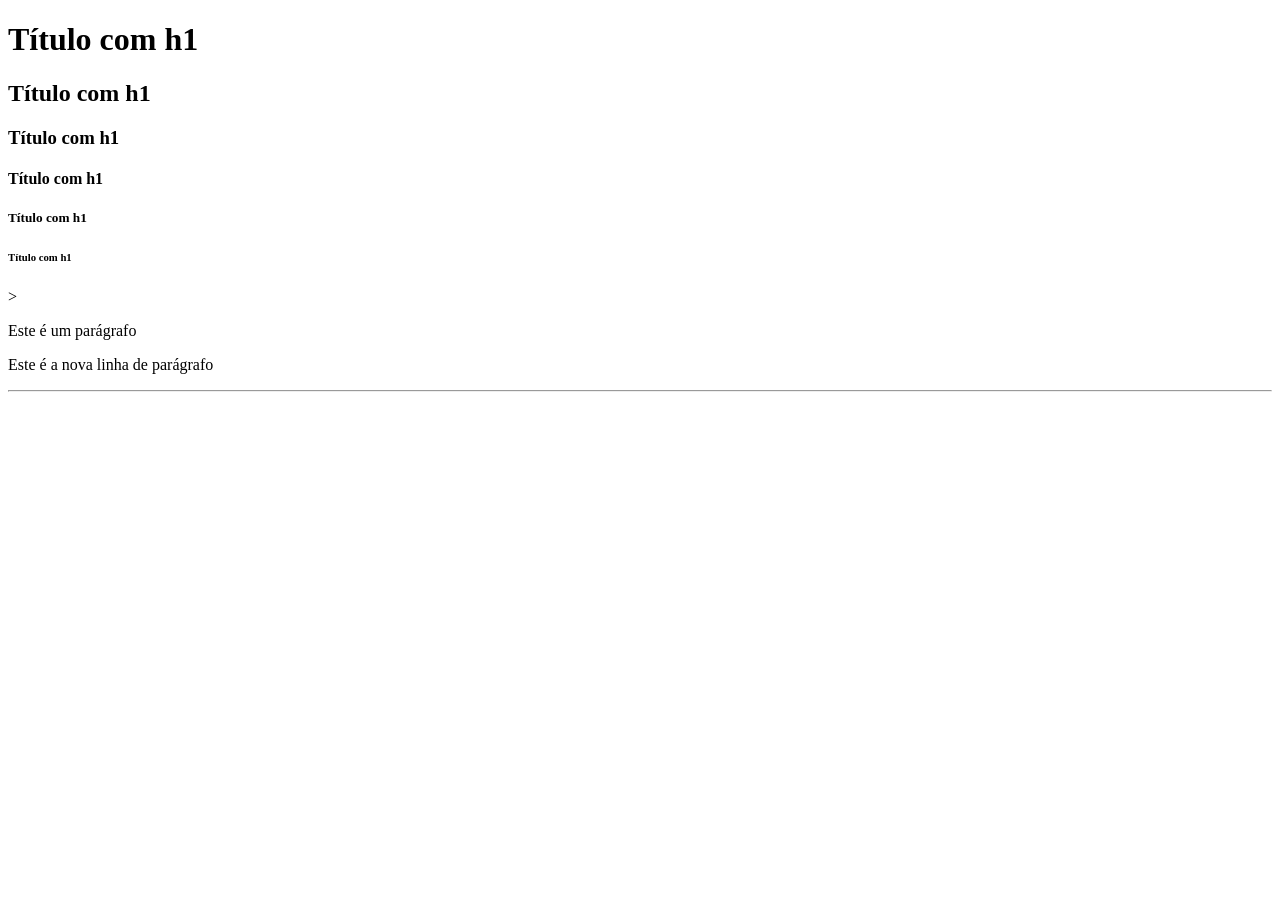
<file: index.html>
<!DOCTYPE html>
<html lang="pt-BR">
<head>
    <meta charset="UTF-8">
    <meta name="viewport" content="width=device-width, initial-scale=1.0">
    <title>Codificação Front[-End</title>
</head>
<body>
   <h1>Título com h1</h1>   
   <h2>Título com h1</h2>   
   <h3>Título com h1</h3>   
   <h4>Título com h1</h4>   
   <h5>Título com h1</h5>   
   <h6>Título com h1</h6> >
   <p>Este é um parágrafo</p>  
   <!-- Este é um comentário -->
    Este é a nova linha de parágrafo</p>
    <hr>
</body>
</html>
</file>
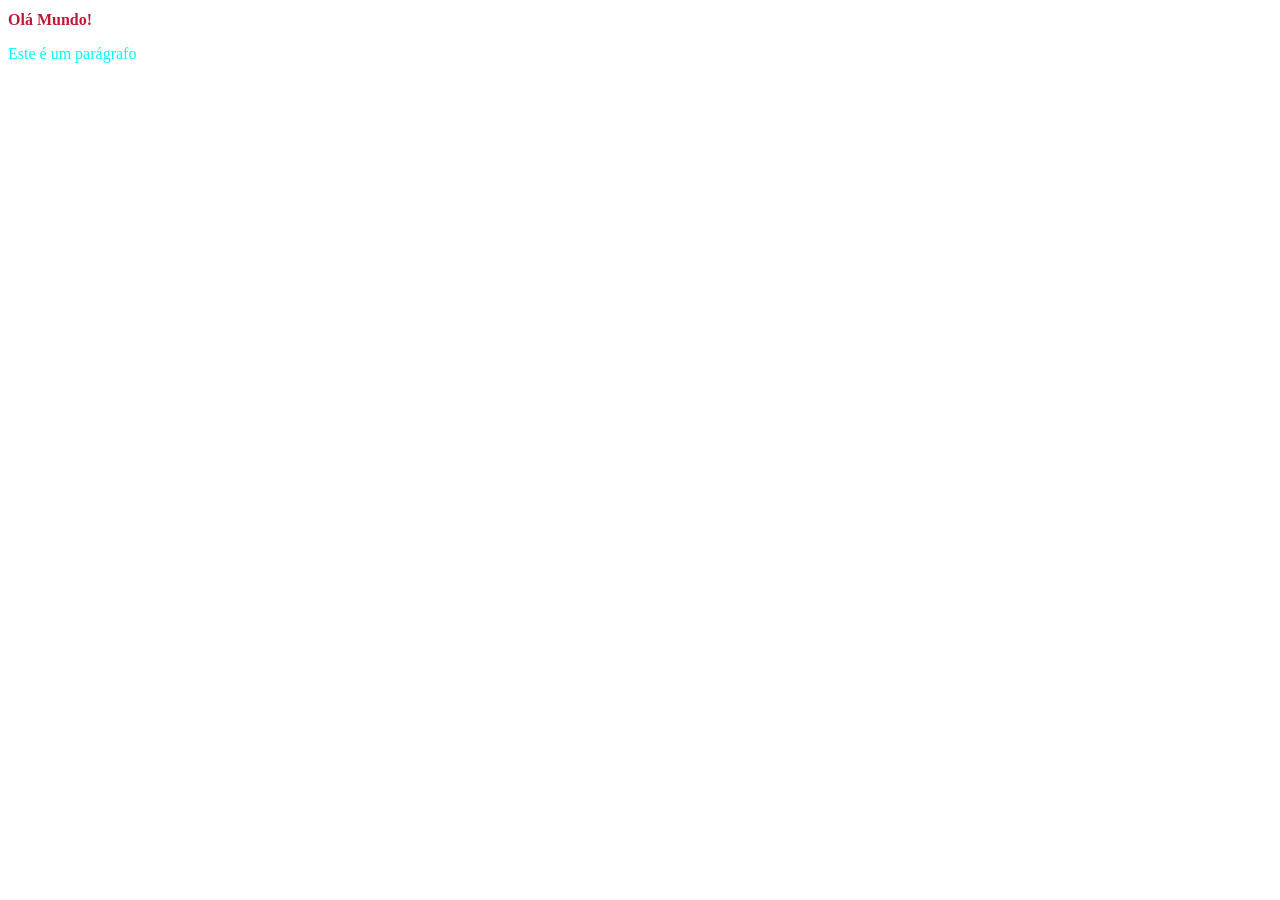
<file: modulo_css/index.html>
<!DOCTYPE html>
<html lang="pt-BR">
<head>
    <meta charset="UTF-8">
    <meta name="viewport" content="width=device-width, initial-scale=1.0">
    <title>Document</title>

    <link rel="stylesheet" href="css/estilo.css">

    <style>
        p{
            color:aqua

        }
    </style>
</head>
<body>
    <h1>Olá Mundo!</h1>
    <p>Este é um parágrafo</p>
    
</body>
</html>
</file>
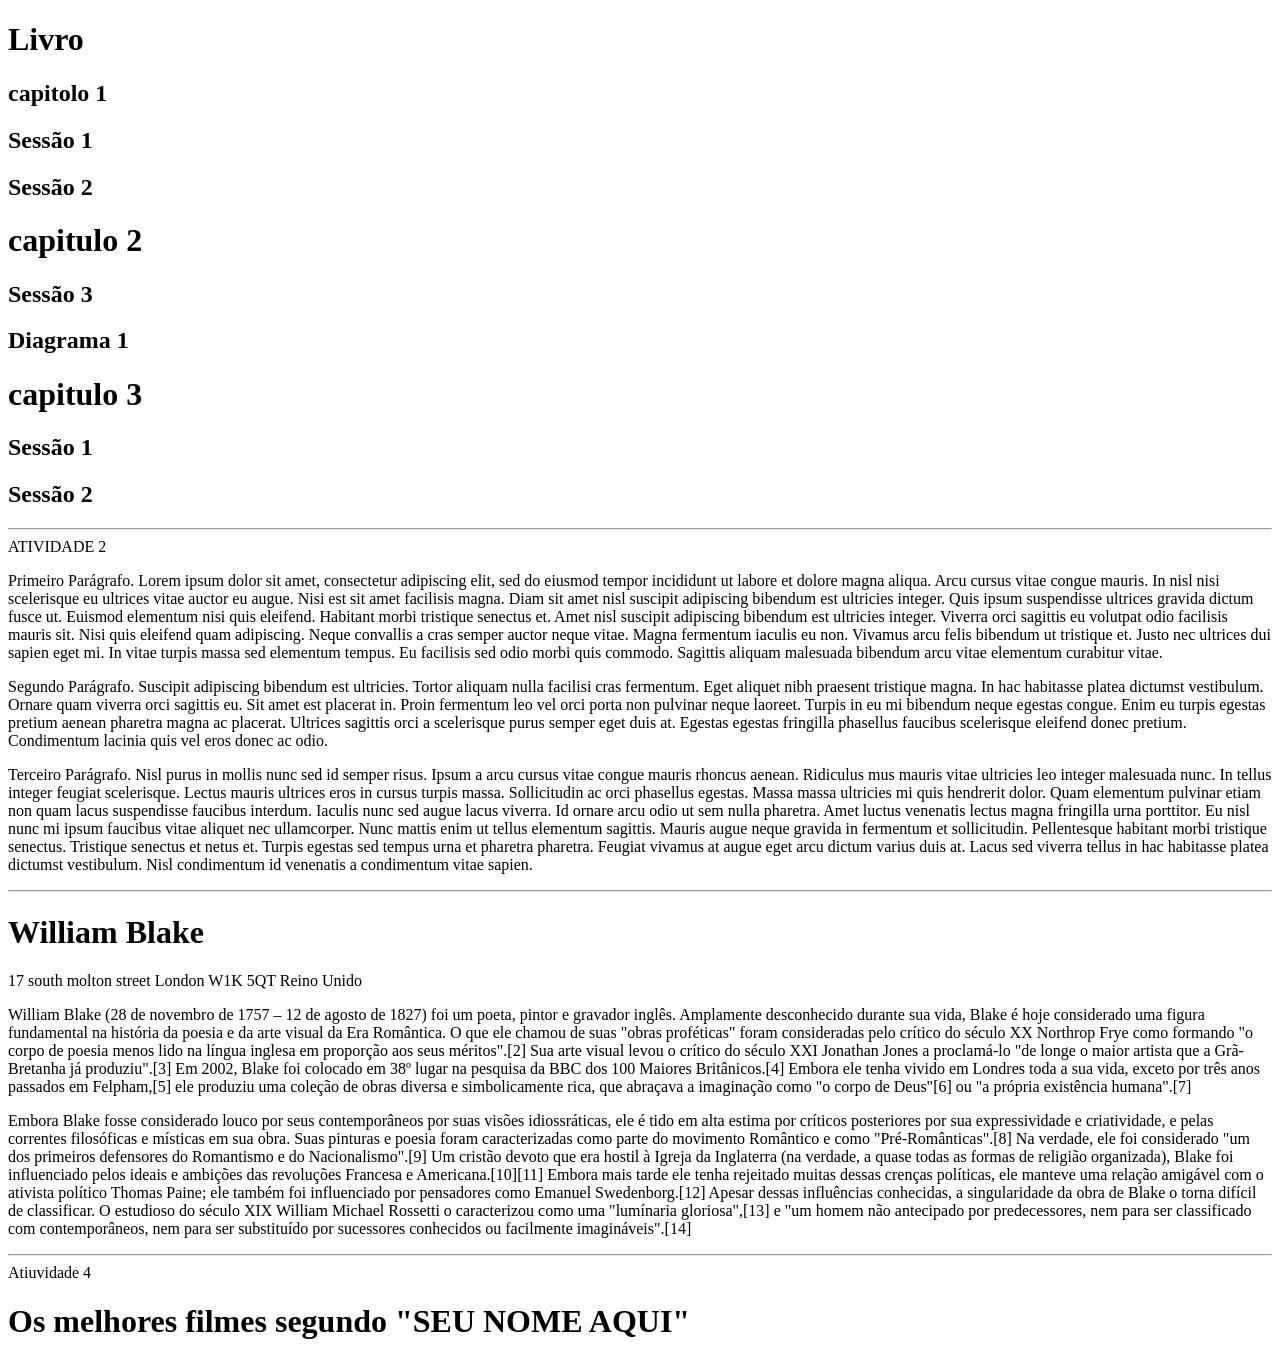
<file: atividade.html>
<!DOCTYPE html>
<html lang="pt BR">
<head>
    <meta charset="UTF-8">
    <meta name="viewport" content="width=device-width, initial-scale=1.0">
    <title>Codificação front</title>
</head>

<body>
   <h1>Livro</h1>   
   <h2>capitolo 1</h2>   
   <h2>Sessão 1</h2>   
   <h2>Sessão 2</h2>   
   <h1>capitulo 2</h1>   
   <h2>Sessão 3</h2> 
   <h2>Diagrama 1</h2> 
   <h1>capitulo 3</h1>
   <h2>Sessão 1</h2>
   <h2>Sessão 2</h2>

   <!-- Este é um comentário -->
    <hr>

</body>
</html>



ATIVIDADE 2

<!DOCTYPE html>
<html lang="pt">
<head>
    <meta charset="UTF-8">
    <meta name="viewport" content="width=device-width, initial-scale=1.0">
    <title>Document</title>
</head>
<body>
    <p>Primeiro Parágrafo. Lorem ipsum dolor sit amet, consectetur adipiscing elit, sed do eiusmod tempor incididunt ut labore et dolore magna
aliqua. Arcu cursus vitae congue mauris. In nisl nisi scelerisque eu ultrices vitae auctor eu augue. Nisi est sit amet
facilisis magna. Diam sit amet nisl suscipit adipiscing bibendum est ultricies integer. Quis ipsum suspendisse ultrices
gravida dictum fusce ut. Euismod elementum nisi quis eleifend. Habitant morbi tristique senectus et. Amet nisl suscipit
adipiscing bibendum est ultricies integer. Viverra orci sagittis eu volutpat odio facilisis mauris sit. Nisi quis
eleifend quam adipiscing. Neque convallis a cras semper auctor neque vitae. Magna fermentum iaculis eu non. Vivamus arcu
felis bibendum ut tristique et. Justo nec ultrices dui sapien eget mi. In vitae turpis massa sed elementum tempus. Eu
facilisis sed odio morbi quis commodo. Sagittis aliquam malesuada bibendum arcu vitae elementum curabitur vitae.
    </p>
    <p>Segundo Parágrafo. Suscipit adipiscing bibendum est ultricies. Tortor aliquam nulla facilisi cras fermentum. Eget aliquet nibh praesent
tristique magna. In hac habitasse platea dictumst vestibulum. Ornare quam viverra orci sagittis eu. Sit amet est
placerat in. Proin fermentum leo vel orci porta non pulvinar neque laoreet. Turpis in eu mi bibendum neque egestas
congue. Enim eu turpis egestas pretium aenean pharetra magna ac placerat. Ultrices sagittis orci a scelerisque purus
semper eget duis at. Egestas egestas fringilla phasellus faucibus scelerisque eleifend donec pretium. Condimentum
lacinia quis vel eros donec ac odio.</p>
<p>Terceiro Parágrafo. Nisl purus in mollis nunc sed id semper risus. Ipsum a arcu cursus vitae congue mauris rhoncus aenean. Ridiculus mus
mauris vitae ultricies leo integer malesuada nunc. In tellus integer feugiat scelerisque. Lectus mauris ultrices eros in
cursus turpis massa. Sollicitudin ac orci phasellus egestas. Massa massa ultricies mi quis hendrerit dolor. Quam
elementum pulvinar etiam non quam lacus suspendisse faucibus interdum. Iaculis nunc sed augue lacus viverra. Id ornare
arcu odio ut sem nulla pharetra. Amet luctus venenatis lectus magna fringilla urna porttitor. Eu nisl nunc mi ipsum
faucibus vitae aliquet nec ullamcorper. Nunc mattis enim ut tellus elementum sagittis. Mauris augue neque gravida in
fermentum et sollicitudin. Pellentesque habitant morbi tristique senectus. Tristique senectus et netus et. Turpis
egestas sed tempus urna et pharetra pharetra. Feugiat vivamus at augue eget arcu dictum varius duis at. Lacus sed
viverra tellus in hac habitasse platea dictumst vestibulum. Nisl condimentum id venenatis a condimentum vitae sapien.</p>


<hr>
   <html>
    <h1>William Blake</h1>
    <p>17 south molton street
London
W1K 5QT
Reino Unido</p>
<p>William Blake (28 de novembro de 1757 – 12 de agosto de 1827) foi um poeta, pintor e gravador inglês. Amplamente desconhecido durante sua vida, Blake é hoje considerado uma figura fundamental na história da poesia e da arte visual da Era Romântica. O que ele chamou de suas "obras proféticas" foram consideradas pelo crítico do século XX Northrop Frye como formando "o corpo de poesia menos lido na língua inglesa em proporção aos seus méritos".[2] Sua arte visual levou o crítico do século XXI Jonathan Jones a proclamá-lo "de longe o maior artista que a Grã-Bretanha já produziu".[3] Em 2002, Blake foi colocado em 38º lugar na pesquisa da BBC dos 100 Maiores Britânicos.[4] Embora ele tenha vivido em Londres toda a sua vida, exceto por três anos passados em Felpham,[5] ele produziu uma coleção de obras diversa e simbolicamente rica, que abraçava a imaginação como "o corpo de Deus"[6] ou "a própria existência humana".[7]
</p>
<p>
Embora Blake fosse considerado louco por seus contemporâneos por suas visões idiossráticas, ele é tido em alta estima por críticos posteriores por sua expressividade e criatividade, e pelas correntes filosóficas e místicas em sua obra. Suas pinturas e poesia foram caracterizadas como parte do movimento Romântico e como "Pré-Românticas".[8] Na verdade, ele foi considerado "um dos primeiros defensores do Romantismo e do Nacionalismo".[9] Um cristão devoto que era hostil à Igreja da Inglaterra (na verdade, a quase todas as formas de religião organizada), Blake foi influenciado pelos ideais e ambições das revoluções Francesa e Americana.[10][11] Embora mais tarde ele tenha rejeitado muitas dessas crenças políticas, ele manteve uma relação amigável com o ativista político Thomas Paine; ele também foi influenciado por pensadores como Emanuel Swedenborg.[12] Apesar dessas influências conhecidas, a singularidade da obra de Blake o torna difícil de classificar. O estudioso do século XIX William Michael Rossetti o caracterizou como uma "lumínaria gloriosa",[13] e "um homem não antecipado por predecessores, nem para ser classificado com contemporâneos, nem para ser substituído por sucessores conhecidos ou facilmente imagináveis".[14]</p>
 
<hr>
Atiuvidade 4
<h1>Os melhores filmes segundo "SEU NOME AQUI"</h1>


</html>
</body>
</file>
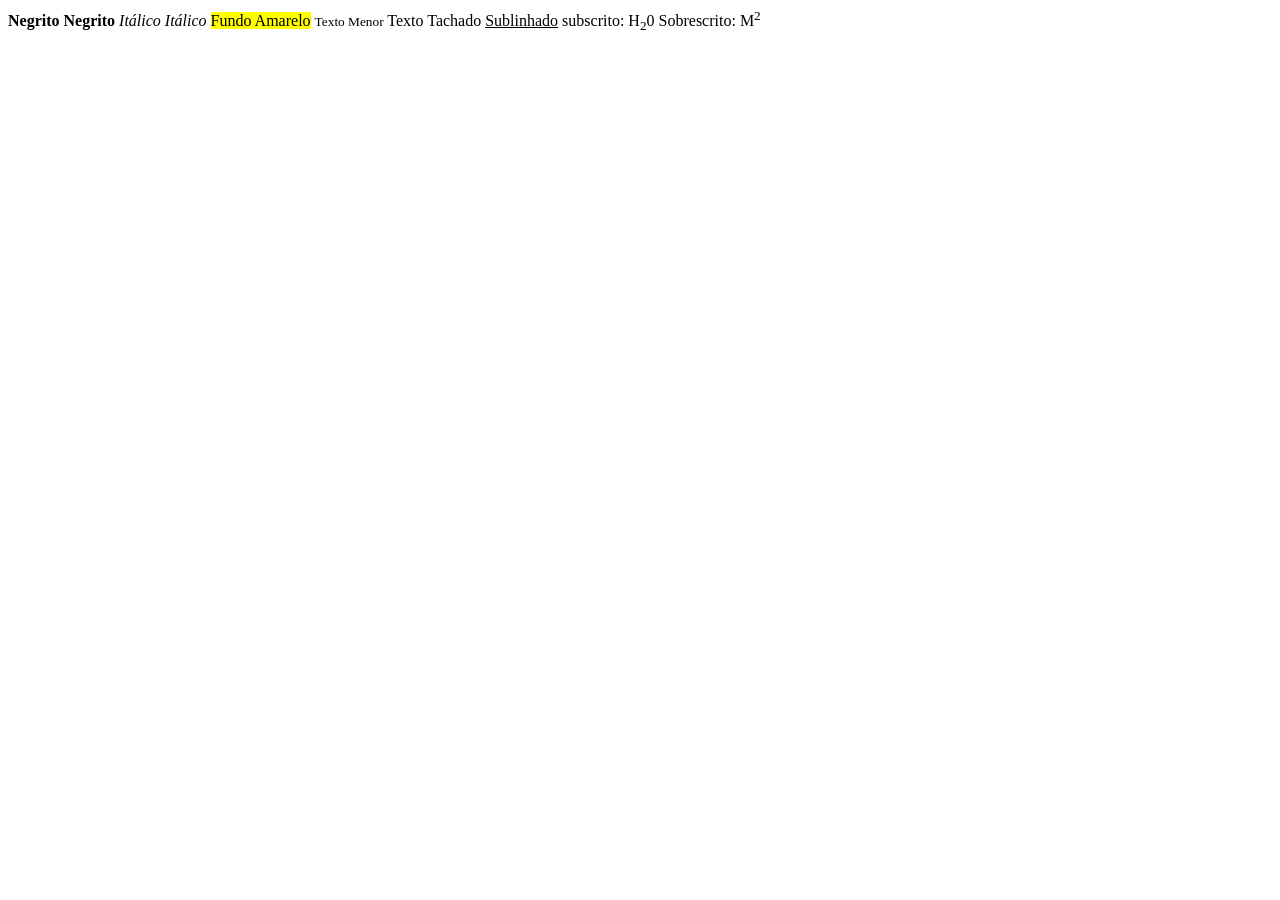
<file: index.3.html>
<!DOCTYPE html>
<html lang="pt-BR">
<head>
    <meta charset="UTF-8">
    <meta name="viewport" content="width=device-width, initial-scale=1.0">
    <title>Formação de Texto</title>
</head>
<body>
    <strong>Negrito</strong>
    <b>Negrito</b>
    <em>Itálico</em>
    <i>Itálico</i>
    <mark>Fundo Amarelo</mark>
    <small>Texto Menor</small>
    <del]>Texto Tachado</del>
    <ins>Sublinhado</ins>
    subscrito: H<sub>2</sub>0
    Sobrescrito: M<sup>2</sup>
    
    
</body>
</html>
</file>
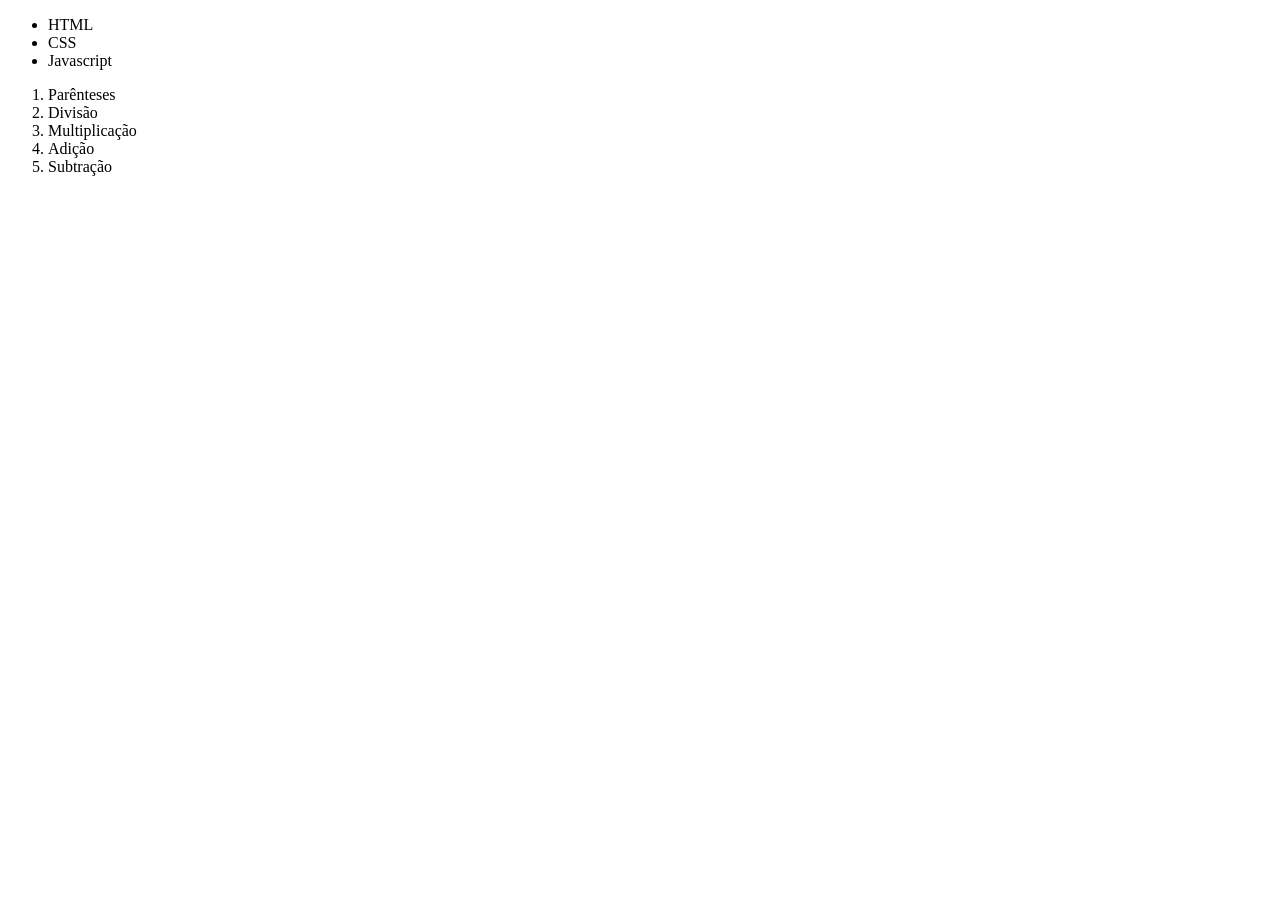
<file: index.4.html>
<!DOCTYPE html>
<html lang="pt-BR">
<head>
    <meta charset="UTF-8">
    <meta name="viewport" content="width=device-width, initial-scale=1.0">
    <title>Listas</title>
</head>
<body>
    <!--Listas Não Numerados / Não Ordenadas-->
    <ul>
        <li>HTML</li>
        <li>CSS</li>
        <li>Javascript</li>
    </ul>
    <!--Lidstas Numeradas / Ordenadas-->
    <ol>
        <li>Parênteses</li>
        <li>Divisão</li>
        <li>Multiplicação</li>
        <li>Adição</li>
        <li>Subtração</li>
    </ol>
<!-- <ol type"""></ol> Definir o tipo de marcador A, a, i, I, -->
 <!-- <ol start="2"></ol Definir o número inicial da lsita -->
    <!-- <ol reversed></ol> Contagem descrescente-->
    
</body>
</html>
</file>
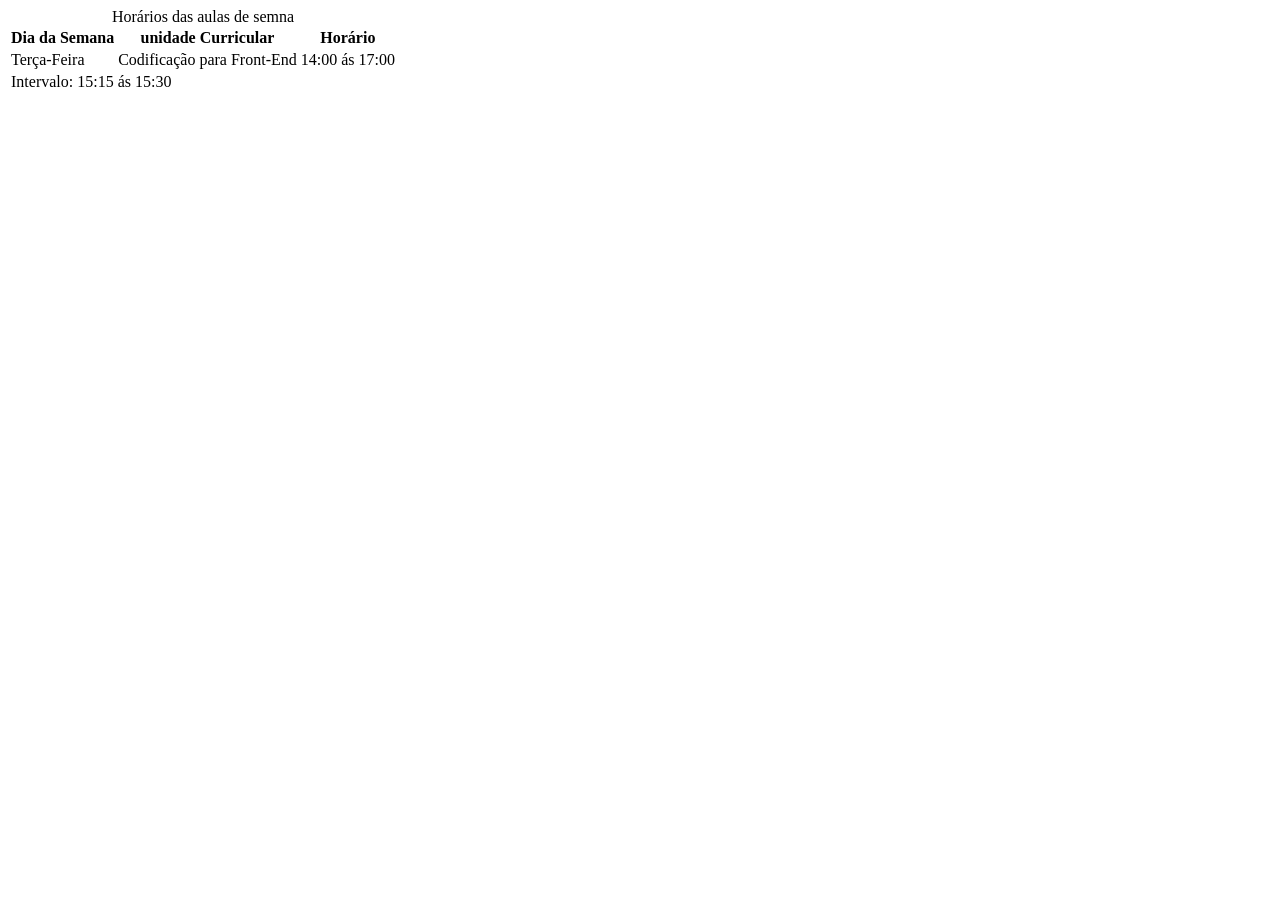
<file: index.5.html>
<!DOCTYPE html>
<html lang="pt-BR">
<head>
    <meta charset="UTF-8">
    <meta name="viewport" content="width=device-width, initial-scale=1.0">
    <title>Tabelas</title>
</head>
<body>
    <table>
        <caption>Horários das aulas de semna</caption>
        <thead>
            <tr>
                <th scope="col">Dia da Semana</th>
                <th scope="col">unidade Curricular</th>
                <th scope="col">Horário</th>
            </tr>
        </thead>
        <tbody>
            <tr>
                <td>Terça-Feira</td>
                <td>Codificação para Front-End</td>
                <td>14:00 ás 17:00</td>
            </tr>
        </tbody>
        <tfoot> <!--Rodapé da Tabela</tfoot>-->
        <tr>
            <td colspan="3"> Intervalo: 15:15 ás 15:30</td>
        </tr>
        
    </table>
    
</body>
</html>
</file>
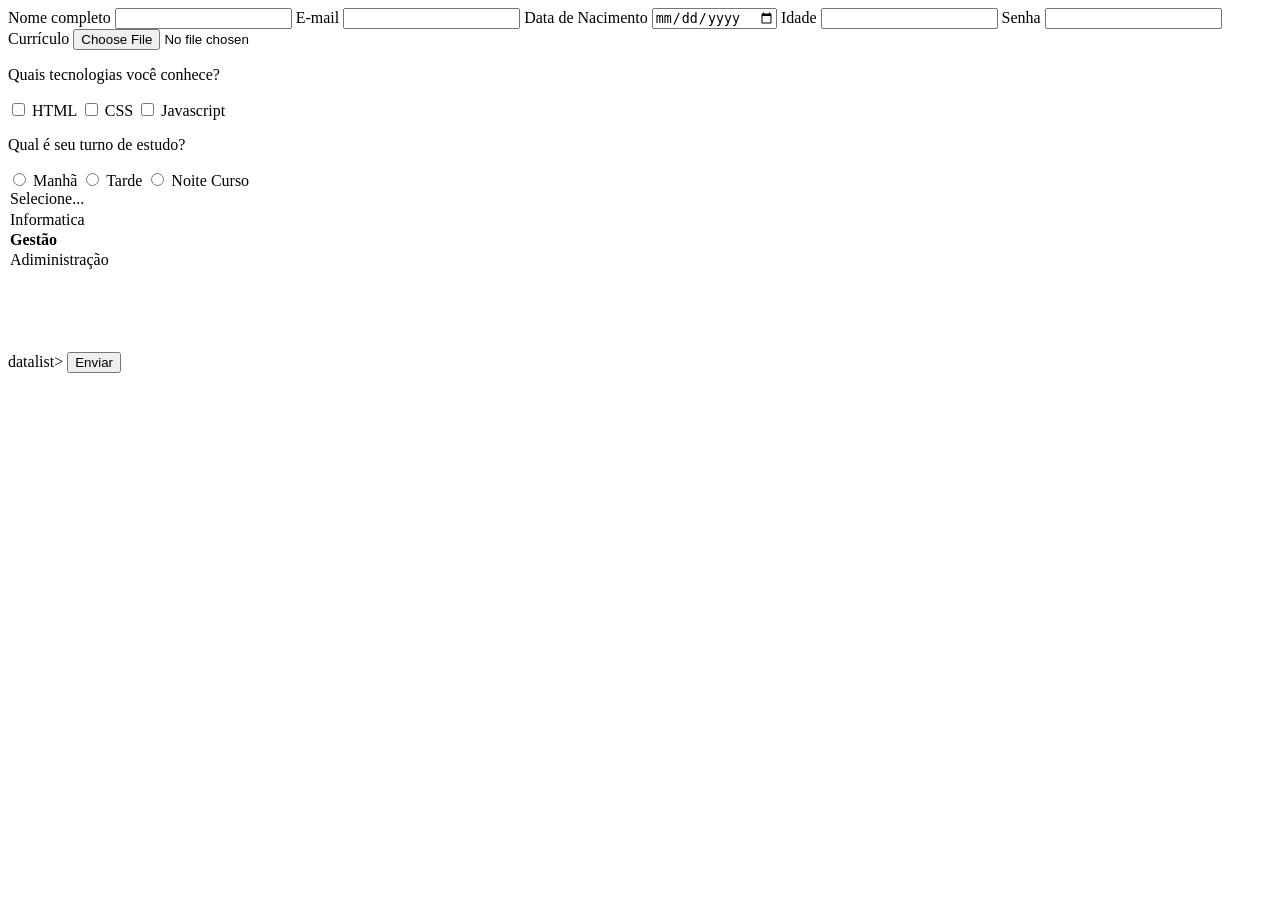
<file: index.6.html>
<!DOCTYPE html>
<html lang="pt-BR">
<head>
    <meta charset="UTF-8">
    <meta name="viewport" content="width=device-width, initial-scale=1.0">
    <title>Formulários</title>
</head>
<body>
    <form action+"index5.html" method="post">
        <label for="nomeCompleto">Nome completo</label>
        <input type="text" id="nomeCompleto" name="nomeCpleto">

        <label>
            E-mail
            <input type="email" name="emailDoUsuario">
        </label>
        <label for="dataNacimento">Data de Nacimento</label>
        <input type="date" id="dataNacimento" name="dataNacimento">
        <label for="idade">Idade</label>
        <input type="number" id="idade" name="idade">
        <label for="senha">Senha</label>
        <input type="passsword" id="senha" name="senha">
        <label for="curriculo">Currículo</label>
        <input type="file" id="curriculo" name="curriculo"
        accept=".pdf">
        <label for="range" min="0" max="10" step="2"
        id="range" name="range">
        <br>
        <!--Checkbox-->
        <p>Quais tecnologias você conhece?</p>
        <label><input type="checkbox" name="tecnologia" value="html">
        HTML 
    </label>
    </lable>
    <input type="checkbox" name="tecnologia" value-="css">
    CSS
    </label>
    </lable>
    <input type="checkbox" name="tecnologia" value-="js">
    Javascript
    </label>
    <p>Qual é seu turno de estudo?</p>
    <label>
        <input type="radio" name="turno" value="manha">
        Manhã
    </label>
        <input type="radio" name="turno" value="manha">
        Tarde
    </label>
        <input type="radio" name="turno" value="manha">
        Noite
    </label>
    
<label for="curso">Curso</label>
<selectid="curso" name="curso">
    <option value="">Selecione...</option>
    <option value="informatica">Informatica</optio>
        <optgroup label="Gestão">
            <option value="adm">Adiministração</option>
            <option value="contabeis"Ciências Contabeis></option>
        </optgroup>
        </select>
        <label for="cidade"></label>
        <label list="cidades" id="cidade" name="cidade">
        <detalist id="cidades">
            <option value="chapecó">
            <option value="Joinville">
            <option value="Florianópolis">
                </option>datalist>
            
        

        <button type="sbmit">Enviar</button>
        </form>
    
</body>
</html>
</file>
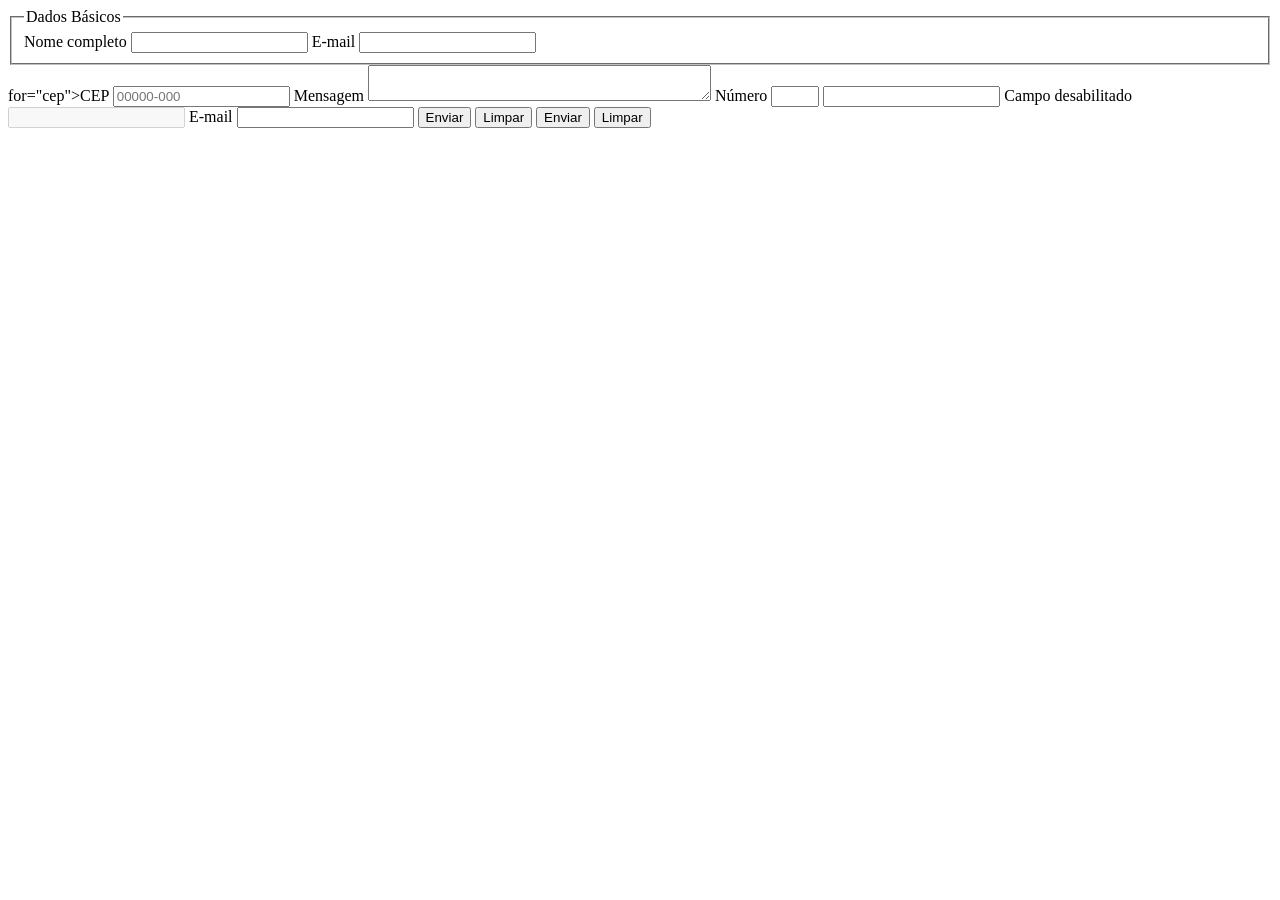
<file: index.7.html>
<!DOCTYPE html>
<html lang="pt BR">
<head>
    <meta charset="UTF-8">
    <meta name="viewport" content="width=device-width, initial-scale=1.0">
    <title>Formulários</title>
</head>
<body>
   <form>    
    <fieldset>
        <legend>Dados Básicos</legend>
        <label for="nomeCompleto">Nome completo</label>
        <input type="text" id="nomeCompleto" name="nomeCompleto">
        <label for="email" >E-mail</label>
        <input type="email" id="email" name="email">
    </fieldset>
    <label> for="cep">CEP</label>
    <input type="text" id="cep" name="cep"
    pattern="[0-9]{5}-[0-9]{3}"
    placeholder="00000-000"
    placeholder="Formato: 00000-000"
    required>
    <label for="mensagem">Mensagem</label>
    <textarea id="mensagem" name="mensagem" rowa="5" cols="40"
    minlength="=3" maxlength="=500"></textarea>
    <label for="número">Número</label>
    <input type="number" id="numero" name="numero" min="1" max="10">
    <label for="campoOculto" name="campoOculto" readonly>
    <input type="text" id="campoOculto" name="campoOculto" readonly>
    <label for="desabilitado"></label>Campo desabilitado</label>
    <input tyoe="text" id="desabilitado" name="desabilitado" disabled>
    <label for="email">E-mail</label>
    <input type="email" id="email" name="email" autocomplete="email">
    <button type="submit">Enviar</button>
    <button type="reset">Limpar</button>

    <button type="sumit">Enviar</button>
    <button type="reset">Limpar</button>

    </form>

</body>
</html>
</file>
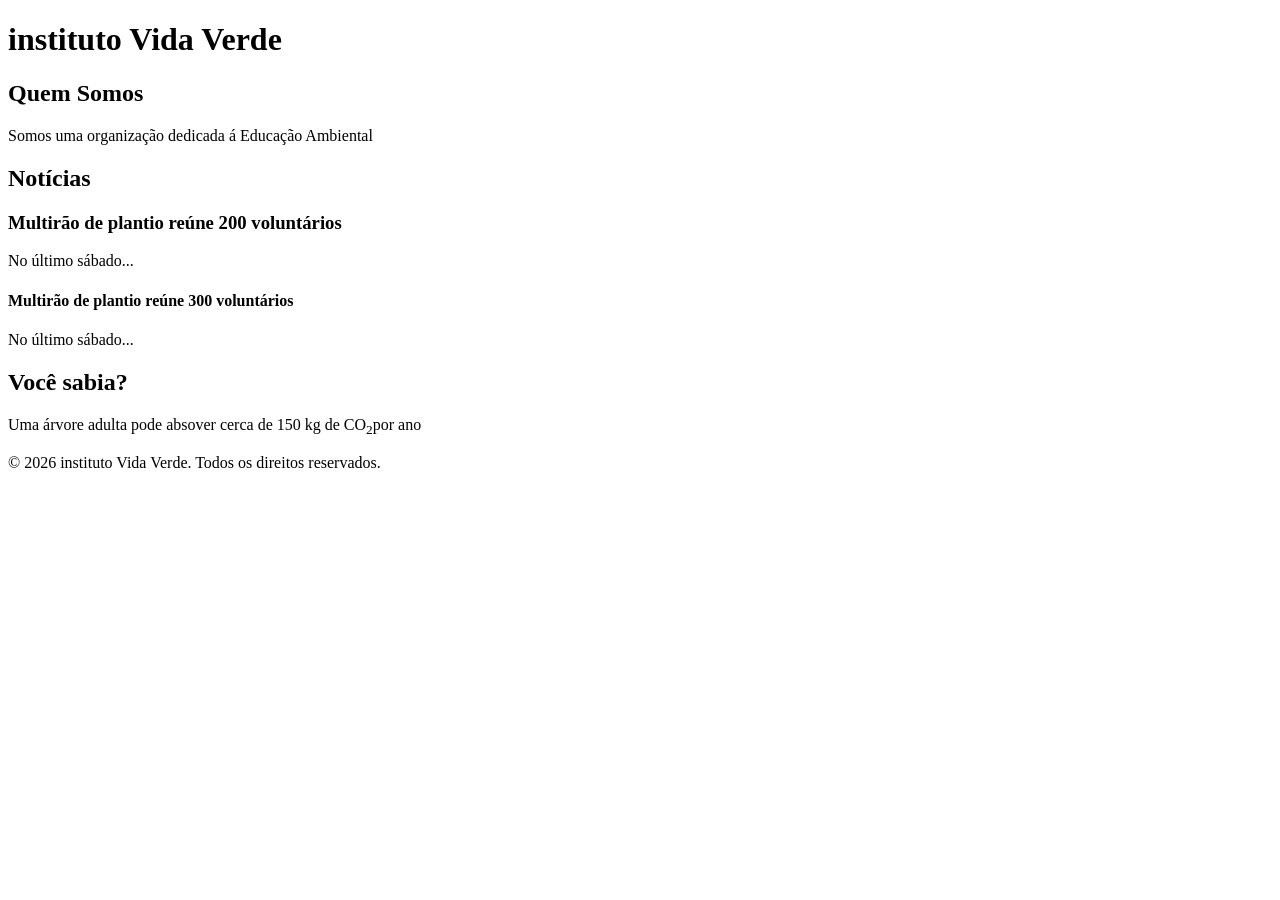
<file: index2.html>
<!DOCTYPE html>
<html lang="pt-BR">
<head>
    <meta charset="UTF-8">
    <meta name="viewport" content="width=device-width, initial-scale=1.0">
    <title>Tags Semâticas</title>
</head>
<body>
    <header>
        <h1>instituto Vida Verde</h1>
        <nav></nav><!--Bloco de Links de Navegação-->
    </header>
    <main> <!--Conteúdo Principal da Página-->
        <section>
            <h2>Quem Somos</h2>
            <p>Somos uma organização dedicada á Educação Ambiental</p>
        </section>
        <section>
            <h2>Notícias</h2>
            <article>
                <h3>Multirão de plantio reúne 200 voluntários</h3>
                <p>No último sábado...</p>
            </article>
            <article>
                <h4>Multirão de plantio reúne 300 voluntários</h4>
                <p>No último sábado...</p>
            </article>
        </section>
        <aside> <!--Conteúdos Complementarer-->
                <h2>Você sabia?</h2>
                <p>Uma árvore adulta pode absover cerca de 150 kg de CO<sub>2</sub>por ano</p>
            </aside>
    </main>
    <html lang="pt-BR">
        <body>
        </main>
        <footer>
        </p>&copy; 2026 instituto Vida Verde. Todos os direitos reservados.
    </p>
        </footer>
        </body>
    </html>
</body>
</html>
</file>
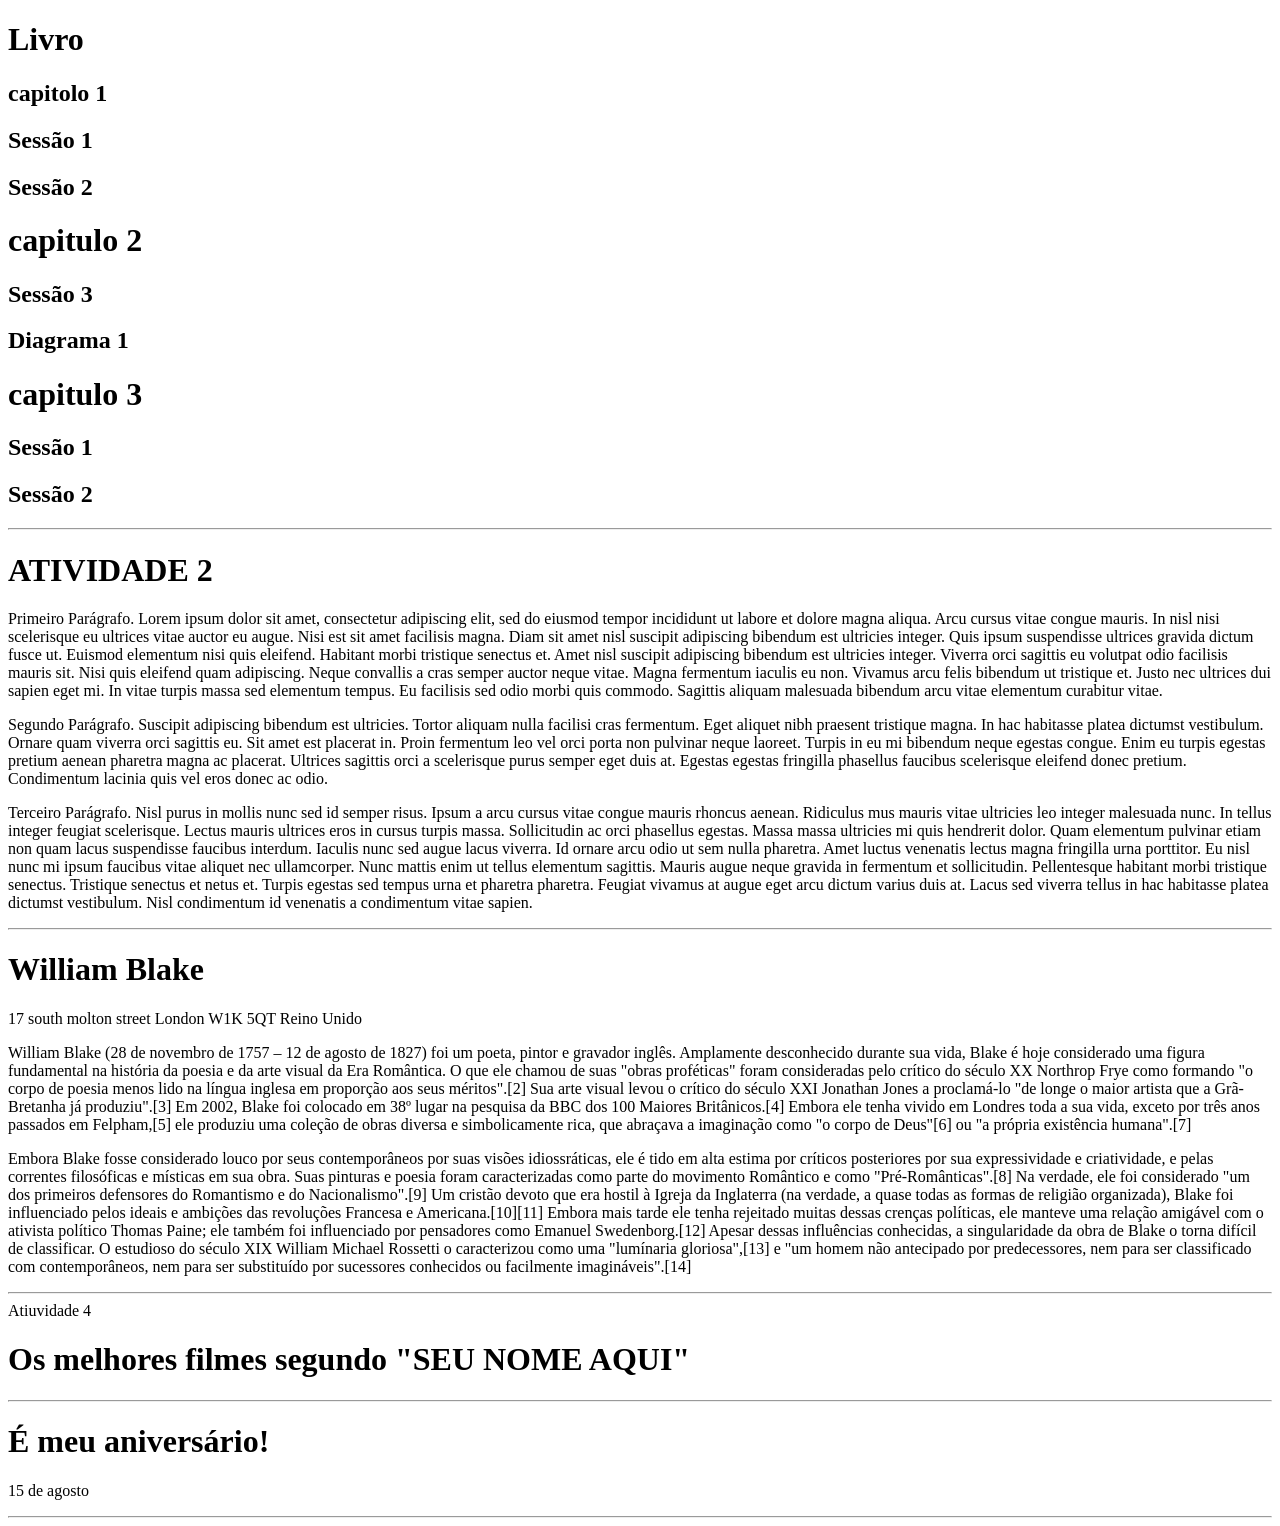
<file: modulo_html/atividade.html>
<!DOCTYPE html>
<html lang="pt BR">
<head>
    <meta charset="UTF-8">
    <meta name="viewport" content="width=device-width, initial-scale=1.0">
    <title>Codificação front</title>
</head>
<body>
   <h1>Livro</h1>   
   <h2>capitolo 1</h2>   
   <h2>Sessão 1</h2>   
   <h2>Sessão 2</h2>   
   <h1>capitulo 2</h1>   
   <h2>Sessão 3</h2> 
   <h2>Diagrama 1</h2> 
   <h1>capitulo 3</h1>
   <h2>Sessão 1</h2>
   <h2>Sessão 2</h2>

   <!-- Este é um comentário -->
    <hr>

<h1>ATIVIDADE 2</h1>

    <p>Primeiro Parágrafo. Lorem ipsum dolor sit amet, consectetur adipiscing elit, sed do eiusmod tempor incididunt ut labore et dolore magna
aliqua. Arcu cursus vitae congue mauris. In nisl nisi scelerisque eu ultrices vitae auctor eu augue. Nisi est sit amet
facilisis magna. Diam sit amet nisl suscipit adipiscing bibendum est ultricies integer. Quis ipsum suspendisse ultrices
gravida dictum fusce ut. Euismod elementum nisi quis eleifend. Habitant morbi tristique senectus et. Amet nisl suscipit
adipiscing bibendum est ultricies integer. Viverra orci sagittis eu volutpat odio facilisis mauris sit. Nisi quis
eleifend quam adipiscing. Neque convallis a cras semper auctor neque vitae. Magna fermentum iaculis eu non. Vivamus arcu
felis bibendum ut tristique et. Justo nec ultrices dui sapien eget mi. In vitae turpis massa sed elementum tempus. Eu
facilisis sed odio morbi quis commodo. Sagittis aliquam malesuada bibendum arcu vitae elementum curabitur vitae.
    </p>
    <p>Segundo Parágrafo. Suscipit adipiscing bibendum est ultricies. Tortor aliquam nulla facilisi cras fermentum. Eget aliquet nibh praesent
tristique magna. In hac habitasse platea dictumst vestibulum. Ornare quam viverra orci sagittis eu. Sit amet est
placerat in. Proin fermentum leo vel orci porta non pulvinar neque laoreet. Turpis in eu mi bibendum neque egestas
congue. Enim eu turpis egestas pretium aenean pharetra magna ac placerat. Ultrices sagittis orci a scelerisque purus
semper eget duis at. Egestas egestas fringilla phasellus faucibus scelerisque eleifend donec pretium. Condimentum
lacinia quis vel eros donec ac odio.</p>
<p>Terceiro Parágrafo. Nisl purus in mollis nunc sed id semper risus. Ipsum a arcu cursus vitae congue mauris rhoncus aenean. Ridiculus mus
mauris vitae ultricies leo integer malesuada nunc. In tellus integer feugiat scelerisque. Lectus mauris ultrices eros in
cursus turpis massa. Sollicitudin ac orci phasellus egestas. Massa massa ultricies mi quis hendrerit dolor. Quam
elementum pulvinar etiam non quam lacus suspendisse faucibus interdum. Iaculis nunc sed augue lacus viverra. Id ornare
arcu odio ut sem nulla pharetra. Amet luctus venenatis lectus magna fringilla urna porttitor. Eu nisl nunc mi ipsum
faucibus vitae aliquet nec ullamcorper. Nunc mattis enim ut tellus elementum sagittis. Mauris augue neque gravida in
fermentum et sollicitudin. Pellentesque habitant morbi tristique senectus. Tristique senectus et netus et. Turpis
egestas sed tempus urna et pharetra pharetra. Feugiat vivamus at augue eget arcu dictum varius duis at. Lacus sed
viverra tellus in hac habitasse platea dictumst vestibulum. Nisl condimentum id venenatis a condimentum vitae sapien.</p>


<hr>
    <h1>William Blake</h1>
    <p>17 south molton street
London
W1K 5QT
Reino Unido</p>
<p>William Blake (28 de novembro de 1757 – 12 de agosto de 1827) foi um poeta, pintor e gravador inglês. Amplamente desconhecido durante sua vida, Blake é hoje considerado uma figura fundamental na história da poesia e da arte visual da Era Romântica. O que ele chamou de suas "obras proféticas" foram consideradas pelo crítico do século XX Northrop Frye como formando "o corpo de poesia menos lido na língua inglesa em proporção aos seus méritos".[2] Sua arte visual levou o crítico do século XXI Jonathan Jones a proclamá-lo "de longe o maior artista que a Grã-Bretanha já produziu".[3] Em 2002, Blake foi colocado em 38º lugar na pesquisa da BBC dos 100 Maiores Britânicos.[4] Embora ele tenha vivido em Londres toda a sua vida, exceto por três anos passados em Felpham,[5] ele produziu uma coleção de obras diversa e simbolicamente rica, que abraçava a imaginação como "o corpo de Deus"[6] ou "a própria existência humana".[7]
</p>
<p>
Embora Blake fosse considerado louco por seus contemporâneos por suas visões idiossráticas, ele é tido em alta estima por críticos posteriores por sua expressividade e criatividade, e pelas correntes filosóficas e místicas em sua obra. Suas pinturas e poesia foram caracterizadas como parte do movimento Romântico e como "Pré-Românticas".[8] Na verdade, ele foi considerado "um dos primeiros defensores do Romantismo e do Nacionalismo".[9] Um cristão devoto que era hostil à Igreja da Inglaterra (na verdade, a quase todas as formas de religião organizada), Blake foi influenciado pelos ideais e ambições das revoluções Francesa e Americana.[10][11] Embora mais tarde ele tenha rejeitado muitas dessas crenças políticas, ele manteve uma relação amigável com o ativista político Thomas Paine; ele também foi influenciado por pensadores como Emanuel Swedenborg.[12] Apesar dessas influências conhecidas, a singularidade da obra de Blake o torna difícil de classificar. O estudioso do século XIX William Michael Rossetti o caracterizou como uma "lumínaria gloriosa",[13] e "um homem não antecipado por predecessores, nem para ser classificado com contemporâneos, nem para ser substituído por sucessores conhecidos ou facilmente imagináveis".[14]</p>
 
<hr>
Atiuvidade 4
<h1>Os melhores filmes segundo "SEU NOME AQUI"</h1>

<hr>
    <h1>É meu aniversário!</h1>
    <p>15 de agosto</p>
    <hr>

</body>
</html>
</file>
<file: modulo_css/css/estilo.css>
/*
setor{
    propriedade:valor:
    outra-propriedade: valor;
}
    */
    h1 {
        color:rgb(194, 24, 58);
        font-size: 16px;
    }
    /*
    Tipos de seletores:
    * (universal): Aplica o estilo a todos os elementos html
    tag (tipo(elemento)): Aplicao estilo a todos os locais
    que tiveram a mesma tag. Ex.: <p> <h1> <li>
    ,destaque (classe): Elementos com class="destaque"
    #topo (id): Aplicado aos com id="topo"
    a["target="_blank"](atrito): Elementos com o atributos e valor indicados
    h1 , h2, h3 (Agrupamento): Estilo aplicado a todas as tags listadas no agrupamento
    
    Diferença deClasse id:
    Classe: Pode ser usada usada várias vezes na página e um elementos 
    pode ter várias classes
    id:É único na página e só utilizado uma vez

    combinadores:
    - Descendentes : Exemplo: nav a -> Todos  os <0> dentro de <nav> (em qualquer nível)
    -Filho Direito: Exemplo: ul > li -> <li> que são filhos direitos de <ul>
    -Irmão Adjacente : Exemplo: h2 -> p  -> <p> imediatamente após um <h2>
    Exemplos aplicadas:
    */
    nav a {
        background-color:blueviolet;
    }

    ul> li (
        color:
    )
</file>
